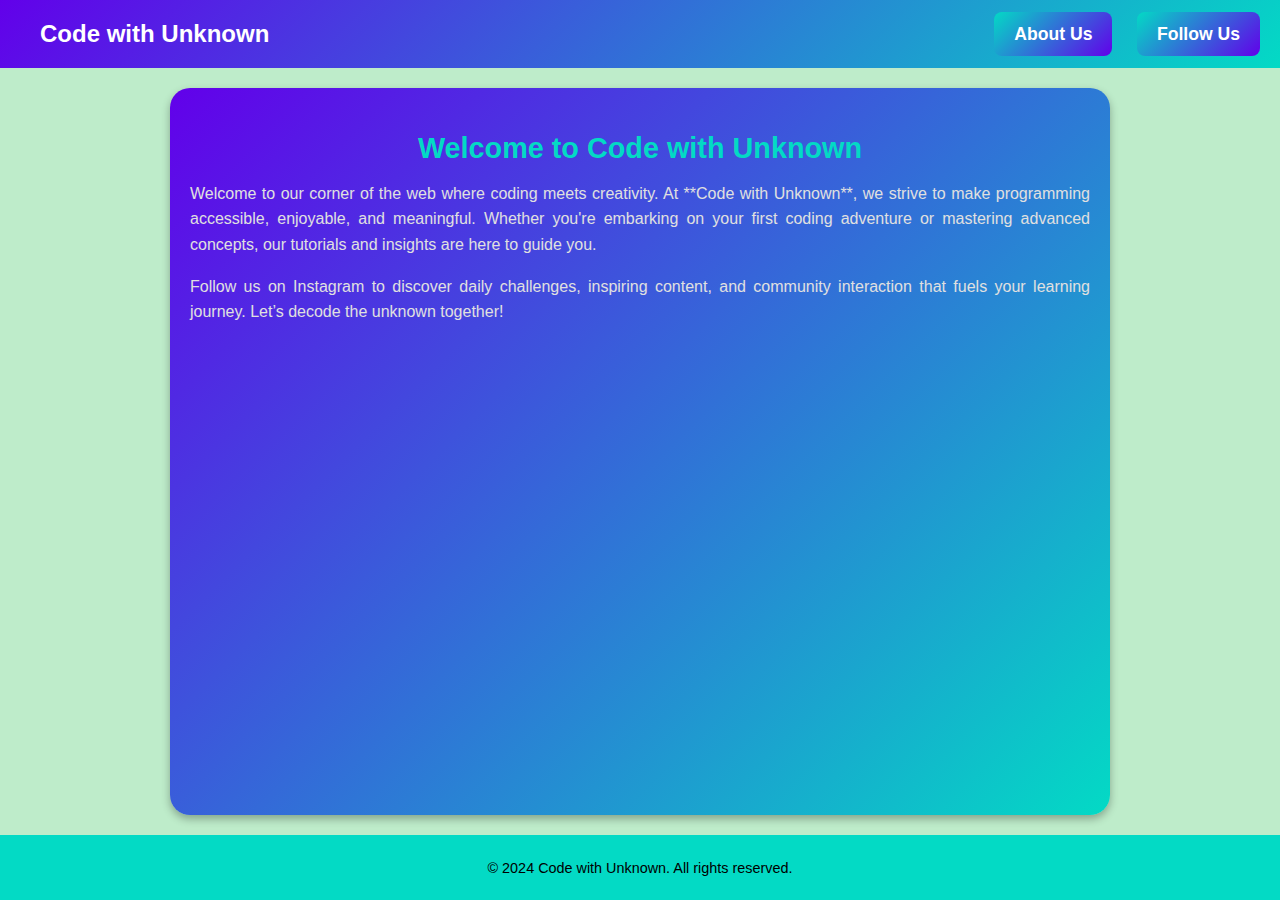
<file: index.html>
<!DOCTYPE html>
<html lang="en">
<head>
    <meta charset="UTF-8">
    <meta name="viewport" content="width=device-width, initial-scale=1.0">
    <title>Code with Unknown</title>
    <link rel="stylesheet" href="style.css">
</head>
<body>
    <header>
        <a href="#">Code with Unknown</a>
        <div class="follow-section">
            <a href="about.html" style="color: #fff; text-decoration: none;">About Us</a>
            <a href="https://www.instagram.com/code_with__unknown/" target="_blank">Follow Us</a>
        </div>
    </header>
    <div class="content">
        <h2>Welcome to Code with Unknown</h2>
        <p>
            Welcome to our corner of the web where coding meets creativity. At **Code with Unknown**, we strive to make programming accessible, enjoyable, and meaningful. Whether you're embarking on your first coding adventure or mastering advanced concepts, our tutorials and insights are here to guide you.
        </p>
        <p>
            Follow us on Instagram to discover daily challenges, inspiring content, and community interaction that fuels your learning journey. Let’s decode the unknown together!
        </p>
    </div>
    <footer>
        <p>&copy; 2024 Code with Unknown. All rights reserved.</p>
    </footer>
</body>
</html>
</file>
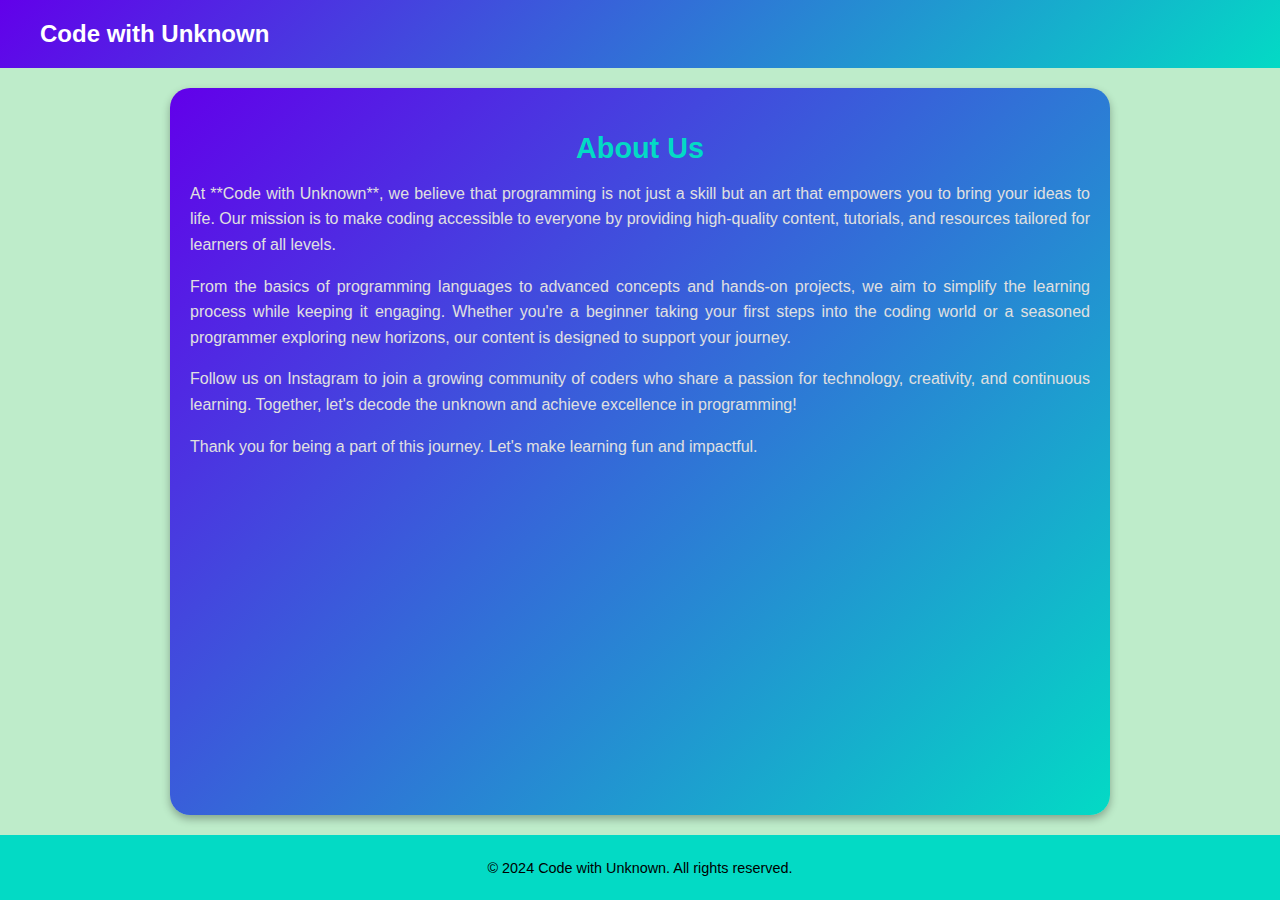
<file: about.html>
<!DOCTYPE html>
<html lang="en">
<head>
    <meta charset="UTF-8">
    <meta name="viewport" content="width=device-width, initial-scale=1.0">
    <title>About - Code with Unknown</title>
    <link rel="stylesheet" href="style.css">
    
</head>
<body>
    <header>
        <a href="index.html">Code with Unknown</a>
        <!-- <div class="follow-section">
            <a href="https://www.instagram.com/code_with__unknown/" target="_blank">Follow Us</a>
        </div> -->
    </header>
    <div class="content">
        <h2>About Us</h2>
        <p>
            At **Code with Unknown**, we believe that programming is not just a skill but an art that empowers you to bring your ideas to life. Our mission is to make coding accessible to everyone by providing high-quality content, tutorials, and resources tailored for learners of all levels.
        </p>
        <p>
            From the basics of programming languages to advanced concepts and hands-on projects, we aim to simplify the learning process while keeping it engaging. Whether you're a beginner taking your first steps into the coding world or a seasoned programmer exploring new horizons, our content is designed to support your journey.
        </p>
        <p>
            Follow us on Instagram to join a growing community of coders who share a passion for technology, creativity, and continuous learning. Together, let's decode the unknown and achieve excellence in programming!
        </p>
        <p>
            Thank you for being a part of this journey. Let's make learning fun and impactful.
        </p>
    </div>
    <footer>
        <p>&copy; 2024 Code with Unknown. All rights reserved.</p>
    </footer>
</body>
</html>
</file>
<file: style.css>
body {
        font-family: 'Roboto', sans-serif;
        margin: 0;
        padding: 0;
        background-color: #beecca;
        color: #e0e0e0;
        display: flex;
        flex-direction: column;
        min-height: 100vh;
    }

    header {
        background: linear-gradient(135deg, #6200ea, #03dac5);
        color: #ffffff;
        display: flex;
        justify-content: space-between;
        align-items: center;
        padding: 20px;
        flex-wrap: wrap;
    }

    header a {
        text-decoration: none;
        color: #ffffff;
        font-size: 1.5em;
        font-weight: bold;
        margin-left: 20px;
        transition: color 0.3s ease;
    }

    .follow-section {
        margin: 0;
    }

    .follow-section a {
        text-decoration: none;
        background: linear-gradient(135deg, #03dac5, #6200ea);
        color: #fff;
        padding: 12px 20px;
        border-radius: 8px;
        font-size: 1.1em;
        font-weight: bold;
        transition: background 0.3s ease;
    }

    .follow-section a:hover {
        background: linear-gradient(135deg, #6200ea, #03dac5);
    }

    .content {
        padding: 20px;
        max-width: 900px;
        margin: 20px auto;
        background: linear-gradient(135deg, #6200ea, #03dac5);
        border-radius: 20px;
        box-shadow: 0 4px 8px rgba(0, 0, 0, 0.3);
        flex: 1;
    }

    .content h2 {
        text-align: center;
        color: #03dac5;
        font-size: 1.8em;
        margin-bottom: 15px;
    }

    .content p {
        line-height: 1.6;
        text-align: justify;
        font-size: 1em;
    }

    footer {
        text-align: center;
        padding: 10px 0;
        background-color: #03dac5;
        color: black;
        font-size: 0.9em;
        position: sticky;
        bottom: 0;
    }

    /* Responsive Design for Mobile Devices */
    @media only screen and (max-width: 768px) {
        header {
            flex-direction: column;
            align-items: flex-start;
            padding: 15px;
        }

        header a {
            font-size: 1.2em;
            margin-left: 0;
            margin-bottom: 10px;
        }

        .follow-section {
            width: 100%;
            text-align: left;
        }

        .follow-section a {
            font-size: 1em;
            padding: 10px 15px;
        }

        .content {
            padding: 15px;
            border-radius: 15px;
        }

        .content h2 {
            font-size: 1.5em;
        }

        .content p {
            font-size: 0.9em;
        }

        footer {
            font-size: 0.8em;
            padding: 10px;
        }
    }

    @media only screen and (max-width: 480px) {
        header a {
            font-size: 1em;
        }

        .follow-section a {
            font-size: 0.9em;
            padding: 8px 12px;
        }

        .content {
            padding: 10px;
            border-radius: 10px;
        }

        .content h2 {
            font-size: 1.2em;
        }

        .content p {
            font-size: 0.8em;
        }

        footer {
            font-size: 0.7em;
        }
    }
</file>
